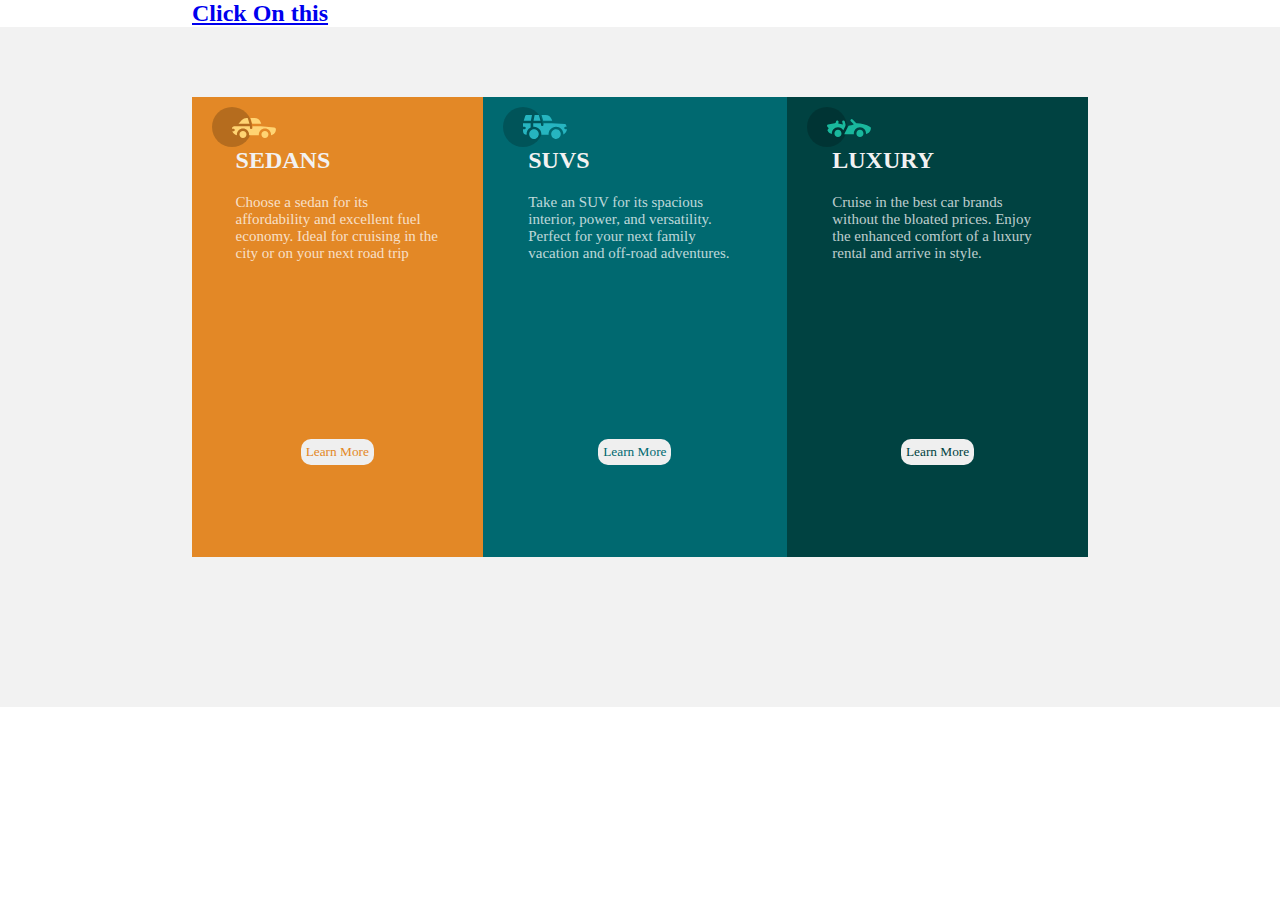
<file: index.html>
<html lang="en">
<head>
    <meta charset="UTF-8">
    <meta http-equiv="X-UA-Compatible" content="IE=edge">
    <meta name="viewport" content="width=device-width, initial-scale=1.0">
    <title>Document</title>
    <link rel="stylesheet" href="style.css">
</head>
<body>
    <h2> <a href="grid.html"> Click On this</a></h2>
    <main>
        <div class="container">
            <div class="sedan">
                <img src="images/icon-sedans.svg "alt="">
                <h2>
                    SEDANS
                </h2>
                <p>
                    Choose a sedan for its affordability and excellent fuel economy. Ideal for cruising in the city or on your next road trip
                </p>
                <button>
                    Learn More
                </button>
            </div>
            <div class="suv">
                <img src="images/icon-suvs.svg" alt="">
                <h2>
                    SUVS
                </h2>
                <P>
                    Take an SUV for its spacious interior, power, and versatility. Perfect for your next family vacation and off-road adventures.
                </P>
                <button> Learn More</button>
             </div>   
            <div class="luxury">
                <img src="images/icon-luxury.svg" alt="">
                <h2>
                    LUXURY
                </h2>
                <p>
                    Cruise in the best car brands without the bloated prices. Enjoy the enhanced comfort of a luxury rental and arrive in style.
            
                </p>
                <button> Learn More</button>
            </div>    
        </div>
    </main>
</body>
</html>
</file>
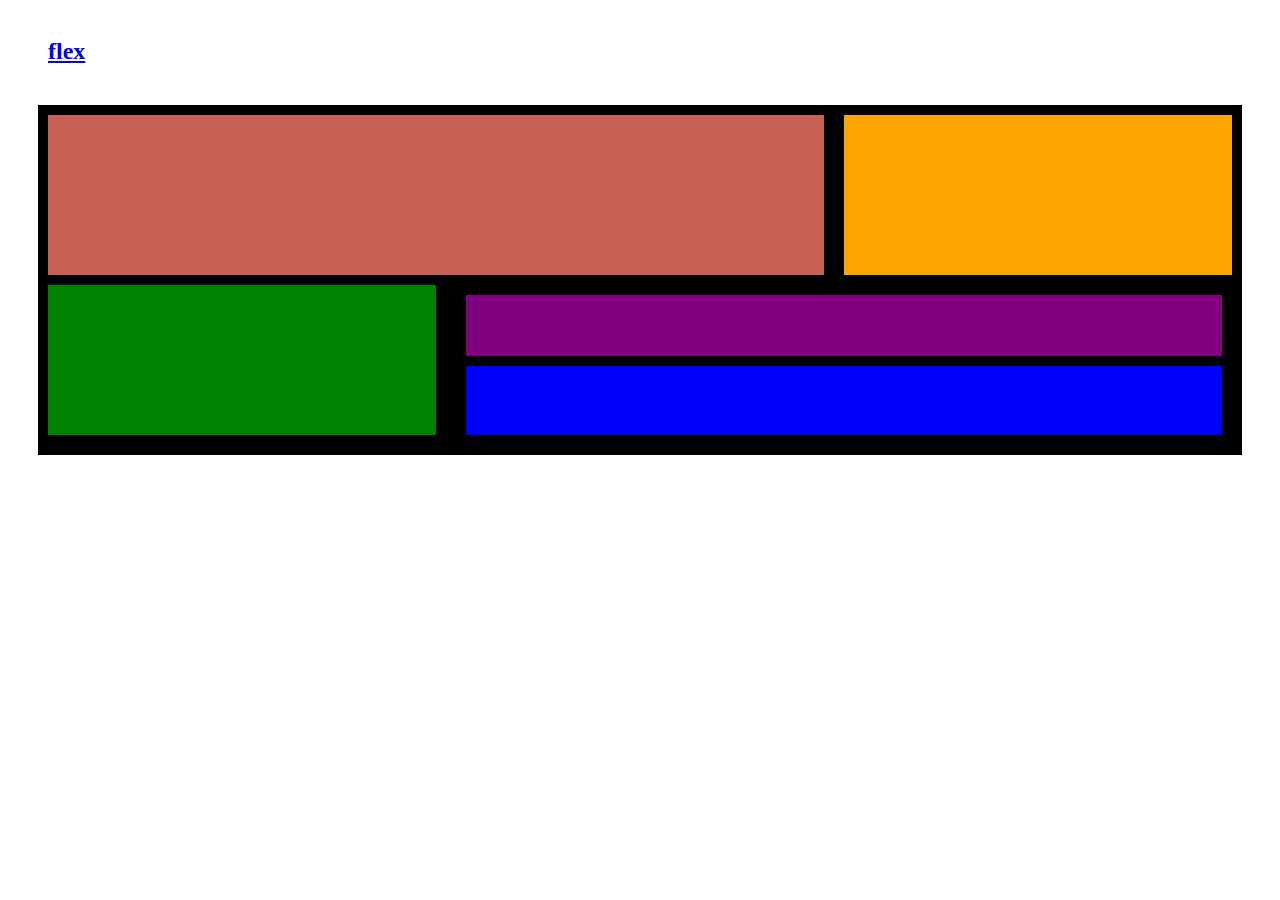
<file: grid.html>
<html lang="en">
<head>
    <meta charset="UTF-8">
    <meta http-equiv="X-UA-Compatible" content="IE=edge">
    <meta name="viewport" content="width=device-width, initial-scale=1.0">
    <title>Document</title>
    <link rel="stylesheet" href="grid.css">
</head>
<body>
    <h2> <a href="index.html"> flex</a></h2>
    <main>
        <div class="grid-container">
            <div class=" item1"></div>
            <div class=" item2"></div>
            <div class=" item3"></div> 
            <div class="sect">
                <div class=" item4"></div>
                <div class=" item5"></div>
            </div>
        </div>
    </main>
</body>
</html>
</file>
<file: style.css>
@import url('http://fonts.cdnfonts.com/css/lexend-deca');
/* @import url('https//fonts.google.com/specimen/Big+Shoulders+Display'); */
@import url('http://fonts.cdnfonts.com/css/big-shoulders-display');
*{
    margin: auto;
    padding: auto;
    font-family: 'Lexend Deca';
    
}

main{
    background-color: hsl(0, 0%, 95%);
    height: 70%;
    max-width: 100%;
    padding-top: 50px;
    align-items: center;
    justify-content: center;
    
}
.container{
    display: flex;
    flex-direction: row;
    width: 70%;
    margin-top: 20px;
    justify-content: center;
    align-items: center;
    
}
.sedan{
    background-color:  hsl(31, 77%, 52%);
    height: 50vh;
    padding-top: 10px;
    
}
.sedan>button{
    color:hsl(31, 77%, 52%);
}
p {
    color: hsla(0, 0%, 100%, 0.75);
    width: 70%;
    height: 50%;
    margin-top: 20px;
    font-size: 15px;
    font-family: 'Lexend Deca';
    font-weight: 400;
}
h2{
    color: hsl(0, 0%, 95%);
    width: 70%;
    font-family: 'big shoulders display';
    font-weight: 700;
}
.suv{
    background-color: hsl(184, 100%, 22%);
    height: 50vh;
    padding-top: 10px;
    
}
.suv>button{
    color: hsl(184, 100%, 22%);

}
.luxury{
    background-color: hsl(179, 100%, 13%);
    height: 50vh;
    padding-top: 10px;
}
.luxury>button{
    color: hsl(179, 100%, 13%);
}
button{
    border-radius: 10px;
    border: none;
    margin-top: 20px;
    display: flex;
    padding: 5px;
}

button:hover {
    background: transparent;
    border: 1px solid white;
    border-color: white;
    color: hsl(0, 0%, 95%);
}
img{
    margin-left: 20px;
}
@media (min-width:1440px){
    .container{
        display: flex;
        flex-wrap: wrap;
    }
    p{
        font-size: larger;
    }
    h2{
        font-size: 50px;
    }
    .sedan{
        flex: 50%;
        color: yellow;
    }
    .suv{
        flex: 50%;
    }
    .luxury{
        flex: 50%;
    }
}

@media (max-width:447px){
    .container{
        display: flex;
        flex-wrap: wrap;
        flex-direction: column;
    }
    p{
        font-size: 20px;
        line-height: 30px;
    }
    h2{
        font-size: 30px;
    }
    button{
        margin-bottom: 10px;
    }

}
/* grid task begins */
</file>
<file: grid.css>
*{
   padding: 10px;
}
.grid-container{
    display: grid; 
    grid-template-columns: auto auto auto;  
    grid-template-rows: 150px auto 150px ;  
    row-gap: 10px; 
    column-gap: 20px; 
    background-color: black;  
    }
 .grid-container > div{
   text-align: center;
 }
 .item1{
    background-color: rgb(201, 96, 84);
    grid-column: 1/ span 2 ;
    grid-row: 1/span 2;
 }
 .item2{
    background-color: orange;
    grid-column: 2/span ;
    grid-row: 1/span 2;
 }
 .item3{
    background-color: green;
 }
 .item4{
    background-color: purple ;
    padding-bottom: 2px;
 } 
 .item5{
   background-color: blue ;
} 
.sect {
   grid-column: span 2;
   display: grid;
   grid-row: span 2;
   row-gap: 10px;



}
 /* .four{ */
   /* width: 250px; */
   /* grid-column: span; */
 /* }    */
</file>
